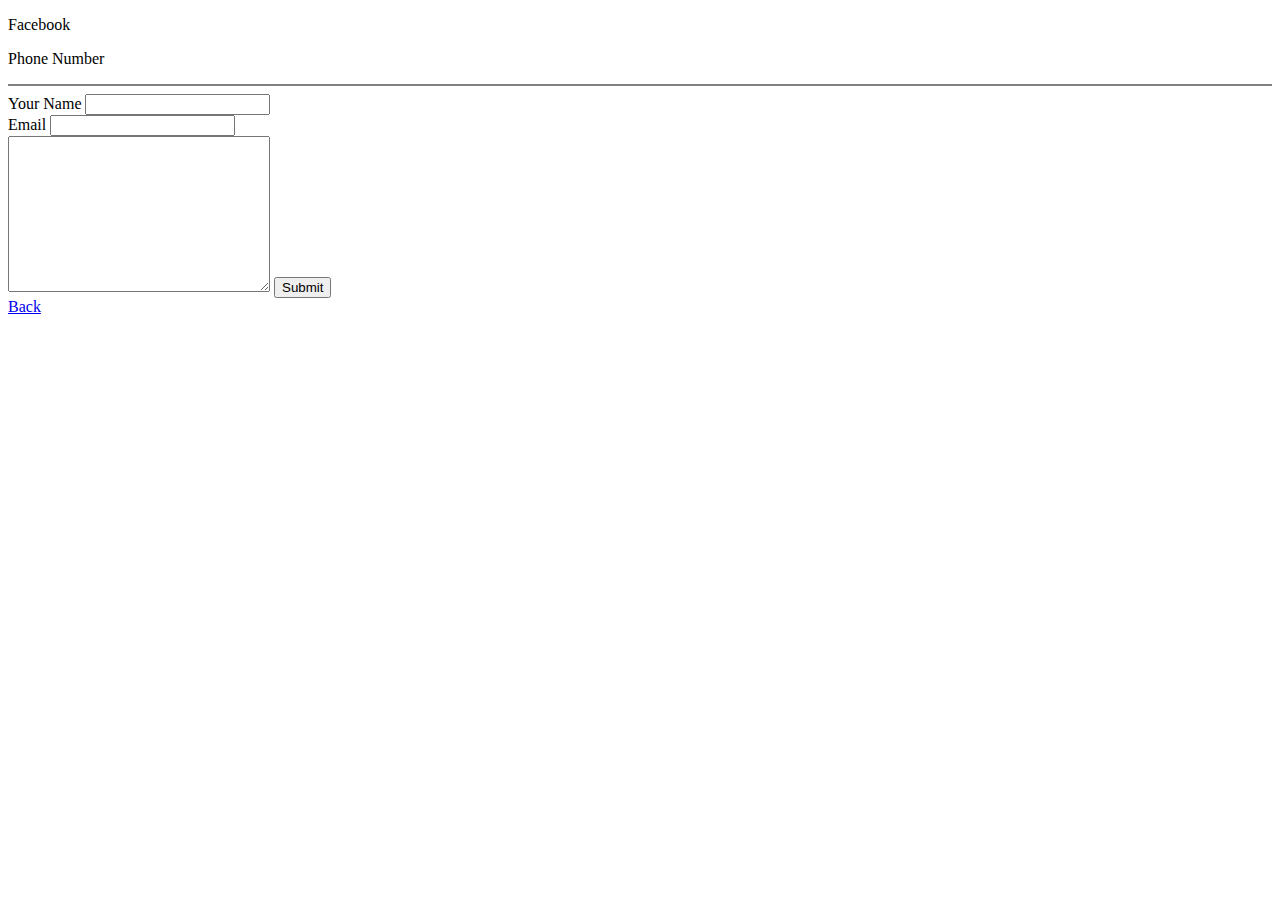
<file: Contact.html>
<!DOCTYPE html>
<html lang="en">
<head>
    <title>Second Page</title>
</head>
<body>
    
<p> Facebook</p>
<p>Phone Number </p>
<hr size="2" noshade="1">
<form action="mailto:prabakaran12vm@gmail.com" method="post" enctype="text/plain">
<label>Your Name</label>
<input type="text" name="Name" value="">
<br><label>Email</label>
<input type="email" name="email address" id=""><br>
<textarea name="Comments" id="" cols="30" rows="10"></textarea>
<input type="submit">
</form>

    <a href="index.html">Back</a> 
</body>
</html>
</file>
